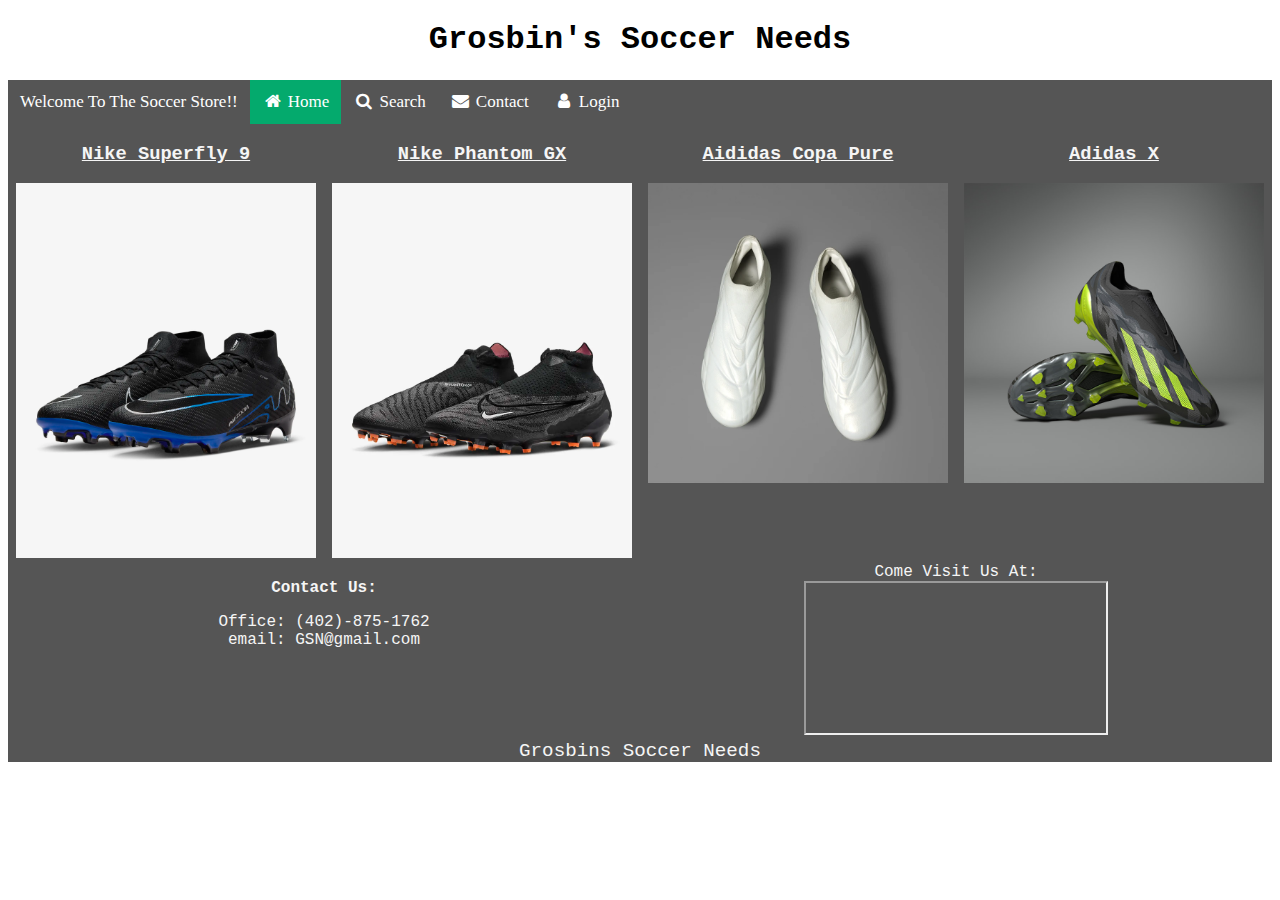
<file: CMP-411/Module 2/productM2.html>
<!DOCTYPE html>
<html lang="en">
<head>
  <meta charset="UTF-8">
  <meta name="viewport" content="width=device-width, initial-scale=1.0">
  <link rel="stylesheet" href="productM2.css">
  <link rel="stylesheet" href="https://cdnjs.cloudflare.com/ajax/libs/font-awesome/4.7.0/css/font-awesome.min.css">
  <title>Document</title>
</head>
<body>
  <h1> Grosbin's Soccer Needs</h1>

  <div class="topnav">
    <a>Welcome To The Soccer Store!!</a>
    <a class="active" href="#"><i class="fa fa-fw fa-home"></i> Home</a> 
    <a href="#"><i class="fa fa-fw fa-search"></i> Search</a> 
    <a href="#"><i class="fa fa-fw fa-envelope"></i> Contact</a> 
    <a href="#"><i class="fa fa-fw fa-user"></i> Login</a>
  </div>

  <div class="flexContainer">
    <div class="flexColumn">
      <h3><a class="linkColor"href="https://www.nike.com/t/zoom-mercurial-superfly-9-elite-km-fg-firm-ground-soccer-cleats-sb8gJK/DJ4977-040?nikemt=true&cp=35640345119_search_--x-20429762868---c-----9024638-1012333304-00196608156826&gclid=Cj0KCQjwmICoBhDxARIsABXkXlIEBft_pm5uNXpi7VIQvNflquRRw5jjI-O65HHMlC6-JgRiGPss84QaAovuEALw_wcB&gclsrc=aw.ds">Nike Superfly 9</a></h3>
      <img src="myMedia/nikeSP.webp">
    </div>
    <div class="flexColumn">
      <h3><a class="linkColor"href="https://www.nike.com/t/phantom-gx-elite-firm-ground-soccer-cleats-WGRzk4/DC9968-010">Nike Phantom GX</a></h3>
      <img src="myMedia/nikeGX.webp">
    </div>
    <div class="flexColumn">
      <h3><a class="linkColor"href="https://www.adidas.com/us/copa-pure-plus-firm-ground-soccer-cleats/HQ8891.html">Aididas Copa Pure</a></h3>
      <img src="myMedia/adidasPure.webp">
    </div>
    <div class="flexColumn">
      <h3><a class="linkColor" href= "https://www.adidas.com/us/x-crazyfast-injection.1-laceless-firm-ground-soccer-cleats/IG0765.html">Adidas X</a></h3>
      <img src="myMedia/adidasX.jpeg">
    </div>
  </div>

  <div class="flexContainer">
    <div class="flexColumn">
      <p><strong>Contact Us:</strong></p>
        <p> Office: (402)-875-1762<br>
            email: GSN@gmail.com</p>
    </div>
    <div class="flexColumn" class="google-map">
      <caption> Come Visit Us At: </caption><br>
      <iframe src="https://www.google.com/maps/embed?pb=!1m18!1m12!1m3!1d3028.3140357405578!2d-96.95354192375713!3d40.62295397140728!2m3!1f0!2f0!3f0!3m2!1i1024!2i768!4f13.1!3m3!1m2!1s0x8796e50f47dcc065%3A0x237f739d1fbf06f0!2s1014%20Boswell%20Ave%2C%20Crete%2C%20NE%2068333!5e0!3m2!1sen!2sus!4v1694540400223!5m2!1sen!2sus"></iframe>
    </div>
  </div>
<footer> Grosbins Soccer Needs </footer>
</body>
</html>
</file>
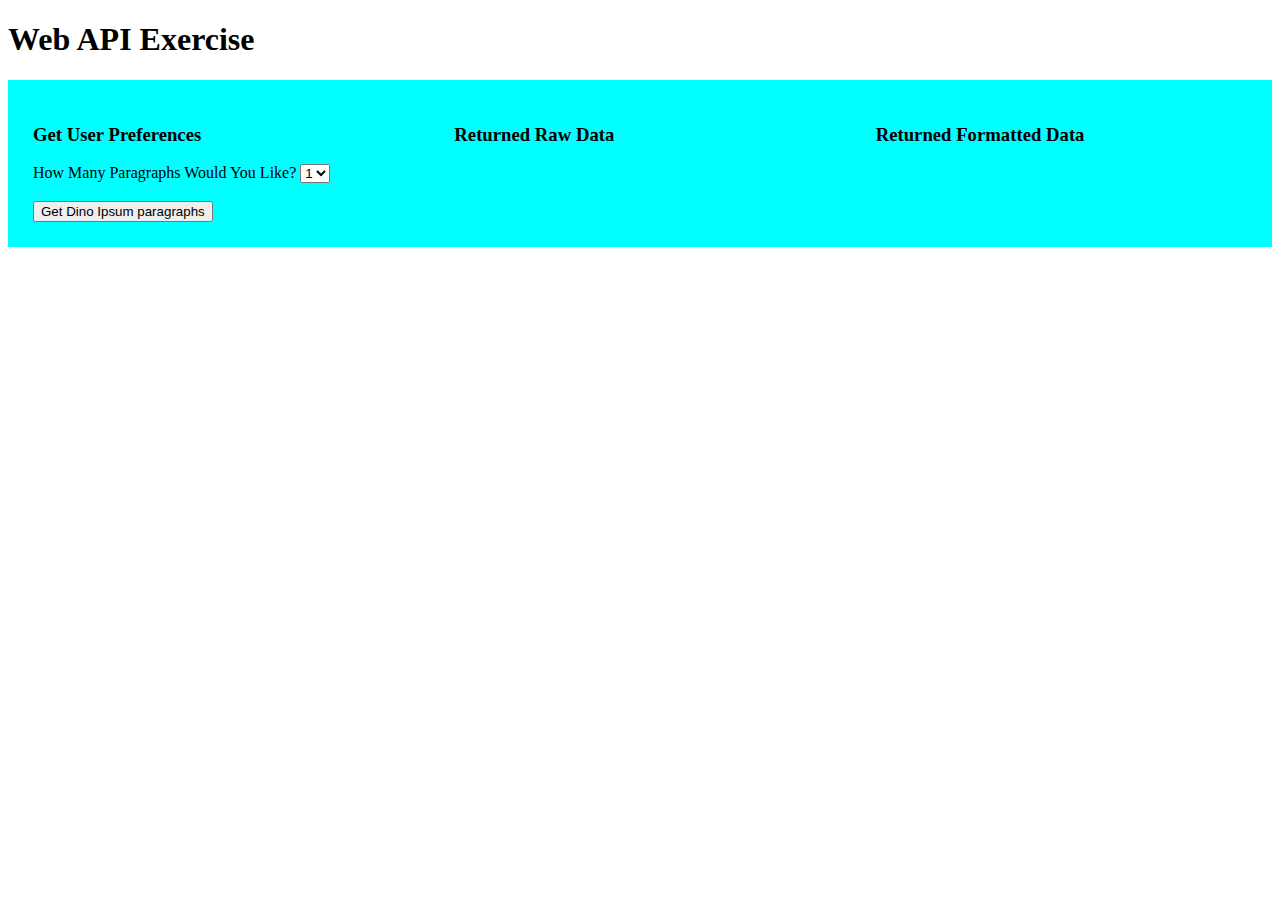
<file: CMP-411/Module 4/exercise.html>
<!DOCTYPE html>
<html lang="en"><head>
  <meta charset="UTF-8">
  <meta name="viewport" content="width=device-width, initial-scale=1.0">
  <link rel="stylesheet" href="exercise.css">
  <title>Document</title>
</head>
<body>
  <h1 class="header"> Web API Exercise </h1>
  <nav> </nav>
  <div class="flexContainer">
    <div class="flexColumn">
      <h3 class="header"> Get User Preferences</h3>
      <label for="paragraphNum"> How Many Paragraphs Would You Like?</label>
      <select id="paragraphNum">
        <option value="1">1</option>
        <option value="2">2</option>
        <option value="3">3</option>
        <option value="4">4</option>
        <option value="5">5</option>
      </select><br><br>
      <input type="button" onclick="getIpsum()" value="Get Dino Ipsum paragraphs">
    </div>
    <div class="flexColumn">
      <h3>Returned Raw Data</h3>
      <p id="rawData"> </p>
    </div>
    <div class="flexColumn">
      <h3> Returned Formatted Data </h3>
      <p id="textData"> </p>
    </div>
  </div>
  <script src="exercise.js"></script>
</body>
</file>
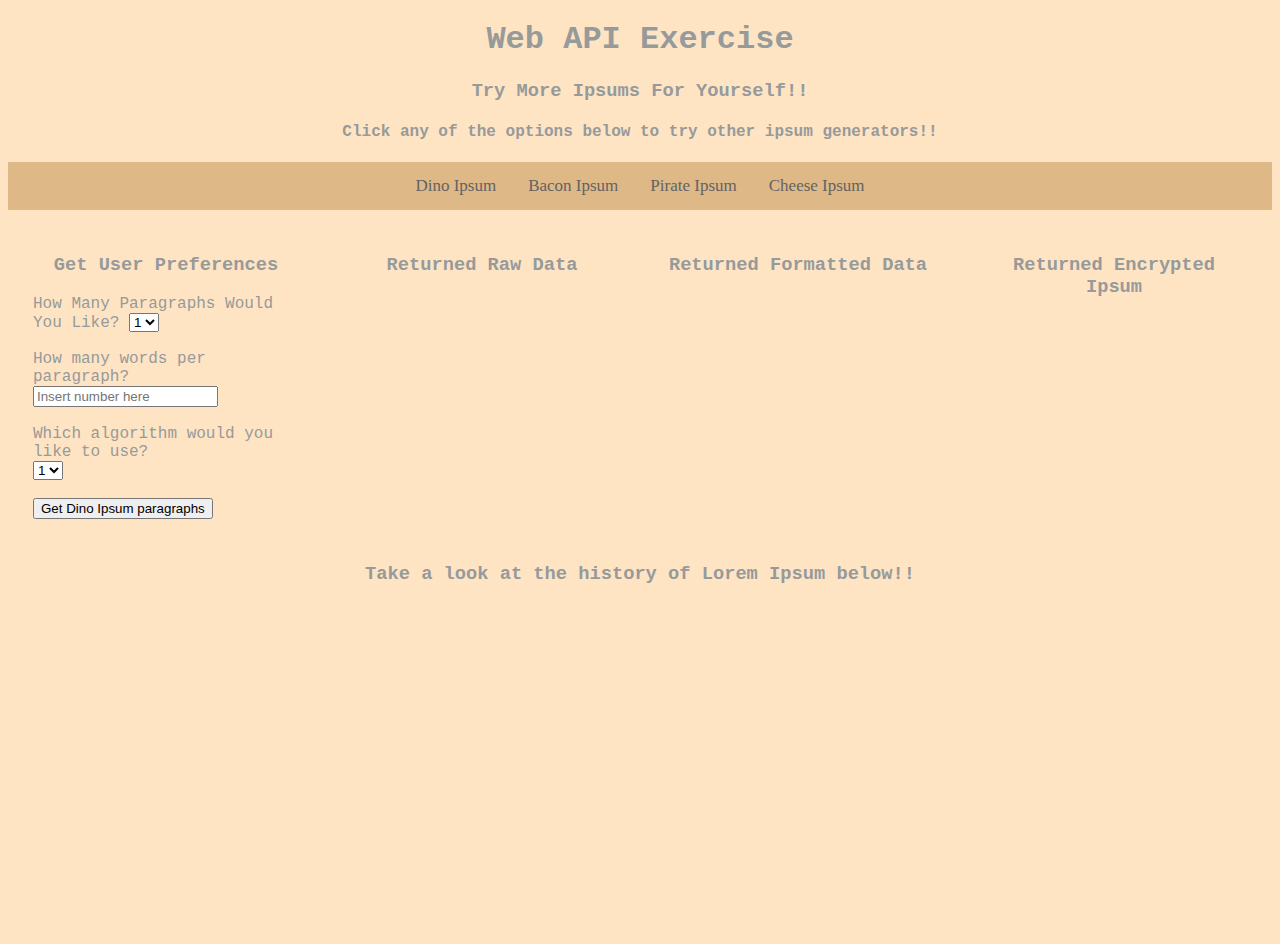
<file: CMP-411/Module 4/ipsum.html>
<!DOCTYPE html>
<html lang="en">
<head>
  <meta charset="UTF-8">
  <meta name="viewport" content="width=device-width, initial-scale=1.0">
  <link rel="stylesheet" href="ipsum.css">
  <title>Document</title>
</head>
<body>
  <h1> Web API Exercise </h1>
  <h3>Try More Ipsums For Yourself!!</h3>
  <h4>Click any of the options below to try other ipsum generators!!</h4>
  <div class="topnav">
    <a target="_blank" href="https://dinoipsum.com">Dino Ipsum</a>
    <a target="_blank" href="https://baconipsum.com">Bacon Ipsum</a>
    <a target="_blank" href="https://pirateipsum.me">Pirate Ipsum</a>
    <a target="_blank" href="http://www.cheeseipsum.co.uk">Cheese Ipsum</a>
</div>
  <div class="flexContainer">

    <div class="flexColumn">
      <h3> Get User Preferences</h3>
      <label for="paragraphNum"> How Many Paragraphs Would You Like?</label>
      <select id="paragraphNum">
        <option value="1">1</option>
        <option value="2">2</option>
        <option value="3">3</option>
        <option value="4">4</option>
        <option value="5">5</option>
      </select><br><br>

      <label for="wordCount">How many words per paragraph?</label>
      <input type="text" id="wordCount" placeholder="Insert number here"><br><br>

      <label for="alorithm">Which algorithm would you like to use?</label><br>
      <select id="algorithm">
        <option value="1">1</option>
        <option value="2">2</option>
      </select><br><br>

      <input type="button" onclick="getIpsum()"value="Get Dino Ipsum paragraphs">
    </div>

    <div class="flexColumn">
      <h3>Returned Raw Data</h3>
      <p id="rawData"> </p>
    </div>

    <div class="flexColumn">
      <h3> Returned Formatted Data </h3>
      <p id="textData"> </p>
    </div>

    <div class="flexColumn">
      <h3> Returned Encrypted Ipsum</h3>
      <p id="encrypt"> </p>
    </div>

  </div>
  <h3>Take a look at the history of Lorem Ipsum below!!</h3><br>
  <div class="center">
    <iframe width="560" height="315" src="https://www.youtube.com/embed/CmzKQ3PSrow?si=GC1Jmnr0tZNPITtU" title="YouTube video player" frameborder="0" allow="accelerometer; autoplay; clipboard-write; encrypted-media; gyroscope; picture-in-picture; web-share" allowfullscreen></iframe>
  </div>
  <script src="ipsum.js"></script>
</body>
</html>
</file>
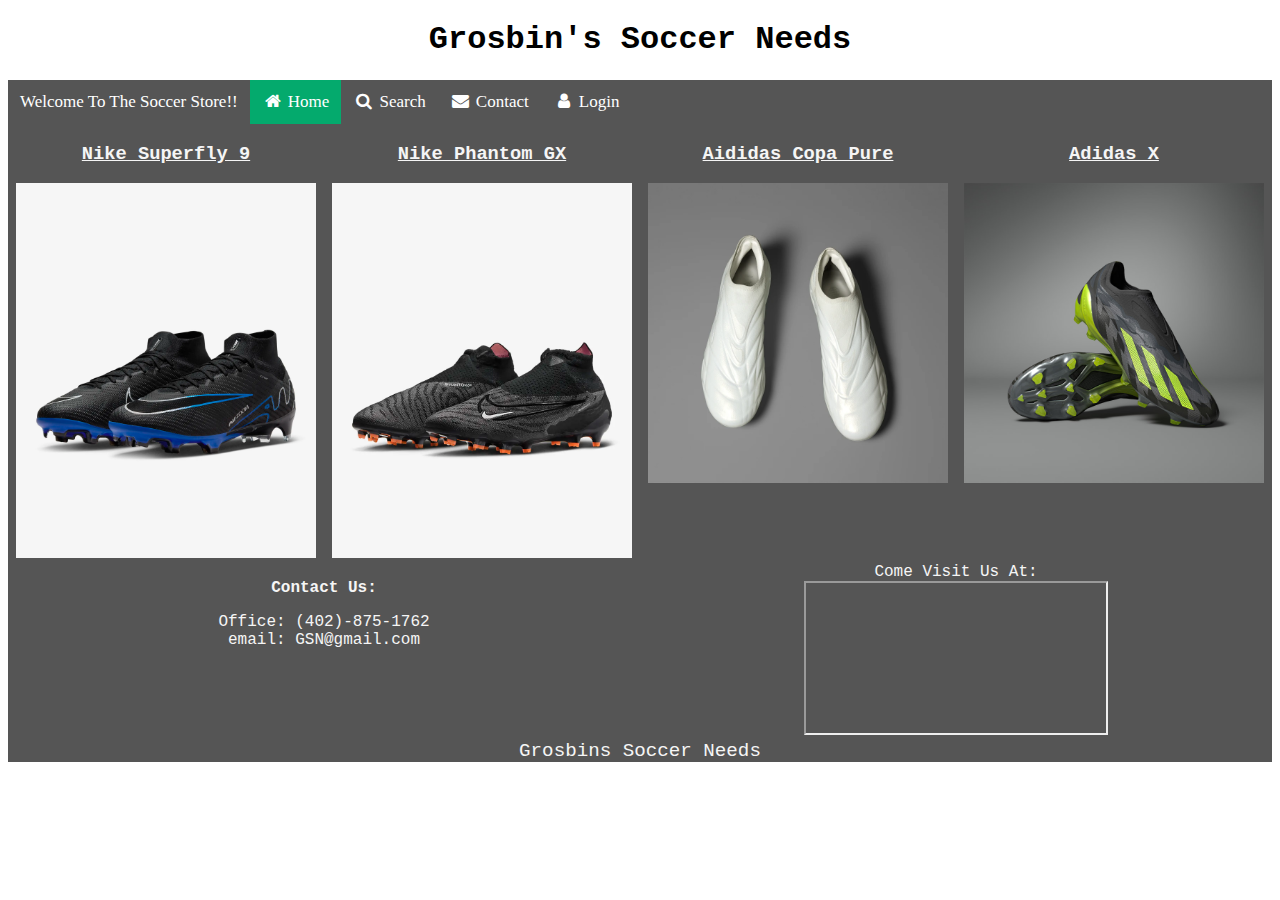
<file: CMP-411/Module2/product.html>
<!DOCTYPE html>
<html lang="en">
<head>
  <meta charset="UTF-8">
  <meta name="viewport" content="width=device-width, initial-scale=1.0">
  <link rel="stylesheet" href="product.css">
  <link rel="stylesheet" href="https://cdnjs.cloudflare.com/ajax/libs/font-awesome/4.7.0/css/font-awesome.min.css">
  <title>Document</title>
</head>
<body>
  <h1> Grosbin's Soccer Needs</h1>

  <div class="topnav">
    <a>Welcome To The Soccer Store!!</a>
    <a class="active" href="#"><i class="fa fa-fw fa-home"></i> Home</a> 
    <a href="#"><i class="fa fa-fw fa-search"></i> Search</a> 
    <a href="#"><i class="fa fa-fw fa-envelope"></i> Contact</a> 
    <a href="#"><i class="fa fa-fw fa-user"></i> Login</a>
  </div>

  <div class="flexContainer">
    <div class="flexColumn">
      <h3><a class="linkColor"href="https://www.nike.com/t/zoom-mercurial-superfly-9-elite-km-fg-firm-ground-soccer-cleats-sb8gJK/DJ4977-040?nikemt=true&cp=35640345119_search_--x-20429762868---c-----9024638-1012333304-00196608156826&gclid=Cj0KCQjwmICoBhDxARIsABXkXlIEBft_pm5uNXpi7VIQvNflquRRw5jjI-O65HHMlC6-JgRiGPss84QaAovuEALw_wcB&gclsrc=aw.ds">Nike Superfly 9</a></h3>
      <img src="myMedia/nikeSP.webp">
    </div>
    <div class="flexColumn">
      <h3><a class="linkColor"href="https://www.nike.com/t/phantom-gx-elite-firm-ground-soccer-cleats-WGRzk4/DC9968-010">Nike Phantom GX</a></h3>
      <img src="myMedia/nikeGX.webp">
    </div>
    <div class="flexColumn">
      <h3><a class="linkColor"href="https://www.adidas.com/us/copa-pure-plus-firm-ground-soccer-cleats/HQ8891.html">Aididas Copa Pure</a></h3>
      <img src="myMedia/adidasPure.webp">
    </div>
    <div class="flexColumn">
      <h3><a class="linkColor" href= "https://www.adidas.com/us/x-crazyfast-injection.1-laceless-firm-ground-soccer-cleats/IG0765.html">Adidas X</a></h3>
      <img src="myMedia/adidasX.jpeg">
    </div>
  </div>

  <div class="flexContainer">
    <div class="flexColumn">
      <p><strong>Contact Us:</strong></p>
        <p> Office: (402)-875-1762<br>
            email: GSN@gmail.com</p>
    </div>
    <div class="flexColumn" class="google-map">
      <caption> Come Visit Us At: </caption><br>
      <iframe src="https://www.google.com/maps/embed?pb=!1m18!1m12!1m3!1d3028.3140357405578!2d-96.95354192375713!3d40.62295397140728!2m3!1f0!2f0!3f0!3m2!1i1024!2i768!4f13.1!3m3!1m2!1s0x8796e50f47dcc065%3A0x237f739d1fbf06f0!2s1014%20Boswell%20Ave%2C%20Crete%2C%20NE%2068333!5e0!3m2!1sen!2sus!4v1694540400223!5m2!1sen!2sus"></iframe>
    </div>
  </div>
<footer> Grosbins Soccer Needs </footer>
</body>
</html>
</file>
<file: CMP-411/Module 2/productM2.css>
h1{
  text-align: center;
  font-family: 'Courier New', Courier, monospace;
}

 img{
  width: 300px;
  height: auto;
 }
.topnav {
  width: 100%;
  background-color: #555;
  overflow: auto;
}
.linkColor { 
  color: whitesmoke;
  text-align: center;
}
.topnav a{
  float: left;
  padding: 12px;
  color: white;
  text-decoration: none;
  font-size: 17px;
  text-align: center;
}

.topnav a:hover{
  background-color: rgb(131, 131, 131);
}

.active {
  background-color: #04AA6D;
}

.flexContainer {
  display: flex;
  flex-wrap: wrap;
  background-color: #555;
  padding: auto;
  color:whitesmoke;
  font-family: 'Courier New', Courier, monospace;
}
.flexColumn{
  flex:1;
  text-align: center;
}

.google-map {
  padding-bottom: 50%;
  position: relative;
}

.google-map iframe{
  width:100%;
  height:100%;
  left:0;
  top:0;
  position: absolute;
}

footer{
  background-color: #555;
  color: whitesmoke;
  text-align: center;
  font-size: larger;
  font-family: 'Courier New', Courier, monospace;
}
@media screen and (max-width: 800px) {
  .topnav a {
    float: none;
    display: block;
  }
}
@media (max-width: 400px) {
  .flexContainer {
    flex-direction: column;

  }
}
</file>
<file: CMP-411/Module 4/exercise.css>
.flexContainer{
  display: flex;
  justify-content: space-between;
}
.flexColumn{
  flex-wrap: wrap;
  background-color: aqua;
  flex:1;
  word-wrap: break-word;
  overflow: auto;
  padding: 25px;

}
@media screen and (max-width: 800px){
  .flexContainer {
    flex:none;
    flex-direction: column;
    flex-basis: 100%;
  }
}
</file>
<file: CMP-411/Module 4/ipsum.css>
body{
  background-color: bisque;
}
nav{
  background-color: rgb(150, 154, 154);
}
h1{
  font-family: 'Courier New', Courier, monospace;
  color: rgb(150, 154, 154);
  text-align: center;
}

h3{
  font-family: 'Courier New', Courier, monospace;
  color: rgb(150, 154, 154);
  text-align: center;
}

h4{
  font-family: 'Courier New', Courier, monospace;
  color: rgb(150, 154, 154);
  text-align: center;
}

.flexContainer{
  display: flex;
  justify-content: space-between;
}

.flexColumn{
  flex-wrap: wrap;
  flex:1;
  word-wrap: break-word;
  overflow: auto;
  padding: 25px;
  text-align: left;
  font-family: 'Courier New', Courier, monospace;
  color: rgb(150, 154, 154);
}
.topnav {
  overflow: hidden;
  background-color:burlywood;
  display: flex;
  justify-content: center;
}

.topnav a {
  float: left;
  color: #636363;
  text-align: center;
  padding: 14px 16px;
  text-decoration: none;
  font-size: 17px;
}

.topnav a:hover {
  background-color: #ddd;
  color: black;
}

.topnav a.active {
  background-color: #04AA6D;
  color: white;
}
.center{
  display: flex;
  justify-content: center;
}

@media screen and (max-width: 800px){
  .flexContainer {
    flex:none;
    flex-direction: column;
    flex-basis: 100%;
  }
}
</file>
<file: CMP-411/Module2/product.css>
h1{
  text-align: center;
  font-family: 'Courier New', Courier, monospace;
}

 img{
  width: 300px;
  height: auto;
 }
.topnav {
  width: 100%;
  background-color: #555;
  overflow: auto;
}
.linkColor { 
  color: whitesmoke;
  text-align: center;
}
.topnav a{
  float: left;
  padding: 12px;
  color: white;
  text-decoration: none;
  font-size: 17px;
  text-align: center;
}

.topnav a:hover{
  background-color: rgb(131, 131, 131);
}

.active {
  background-color: #04AA6D;
}

.flexContainer {
  display: flex;
  flex-wrap: wrap;
  background-color: #555;
  padding: auto;
  color:whitesmoke;
  font-family: 'Courier New', Courier, monospace;
}
.flexColumn{
  flex:1;
  text-align: center;
}

.google-map {
  padding-bottom: 50%;
  position: relative;
}

.google-map iframe{
  width:100%;
  height:100%;
  left:0;
  top:0;
  position: absolute;
}

footer{
  background-color: #555;
  color: whitesmoke;
  text-align: center;
  font-size: larger;
  font-family: 'Courier New', Courier, monospace;
}
@media screen and (max-width: 800px) {
  .topnav a {
    float: none;
    display: block;
  }
}
@media (max-width: 200px) {
  .flexContainer {
    flex-direction: column;

  }
}
</file>
